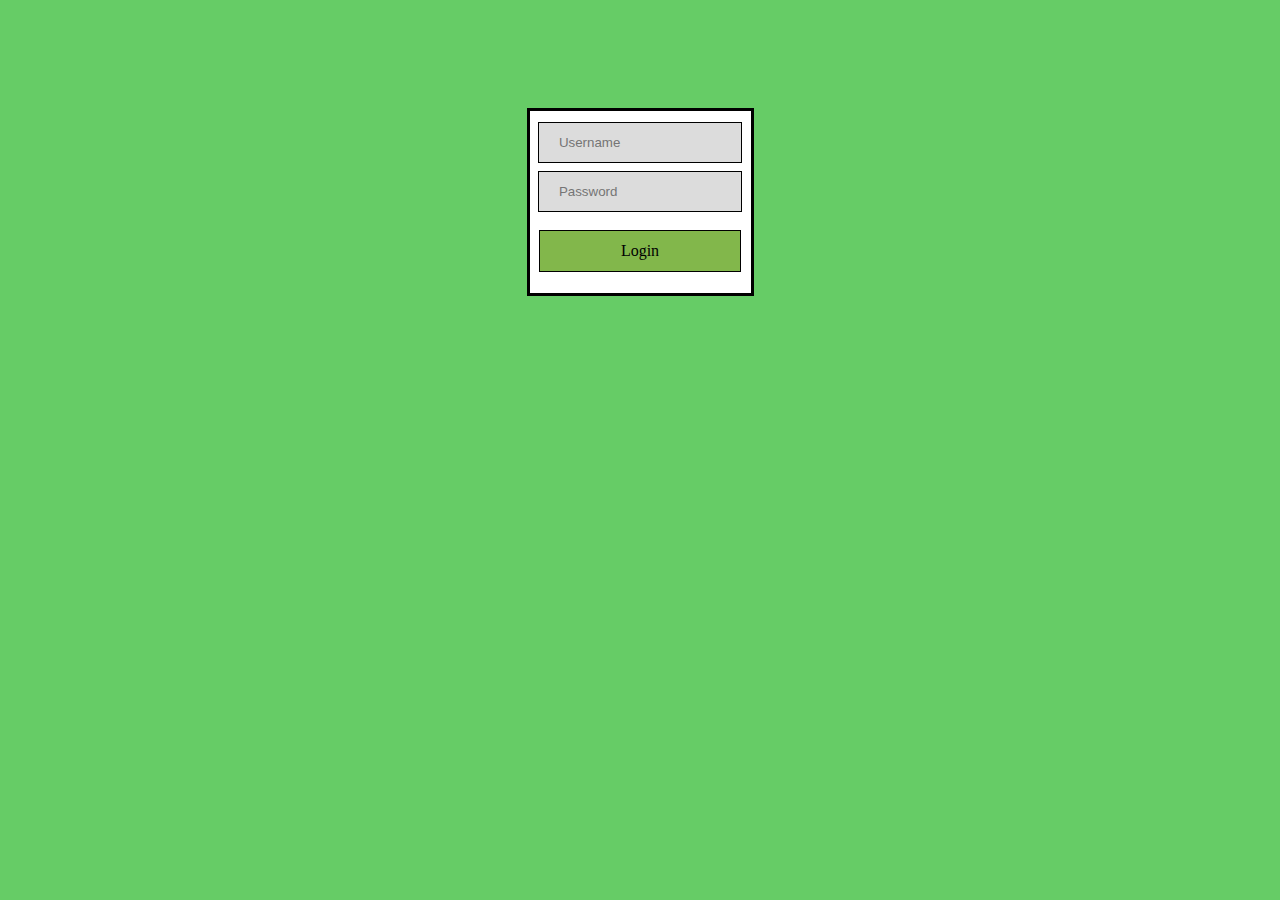
<file: index.html>
<!DOCTYPE html>
<html>
<head>
<title>Employee Login</title>
<link rel="stylesheet" type="text/css" href="IndexStyle.css">
</head>



<body>

  <form id="Login_form" align:"center">
    <!--User name:<br>-->
    <input type="text" placeholder="Username" name="userid">
    <br>
    <!--Password:<br>-->
    <input type="password" placeholder="Password" name="psw">
    <br>
    <br>
    <a href="app.html" class="button" type="submit">Login</a>
    <br>
    <br>

   </form>
</body>
</html>
</file>
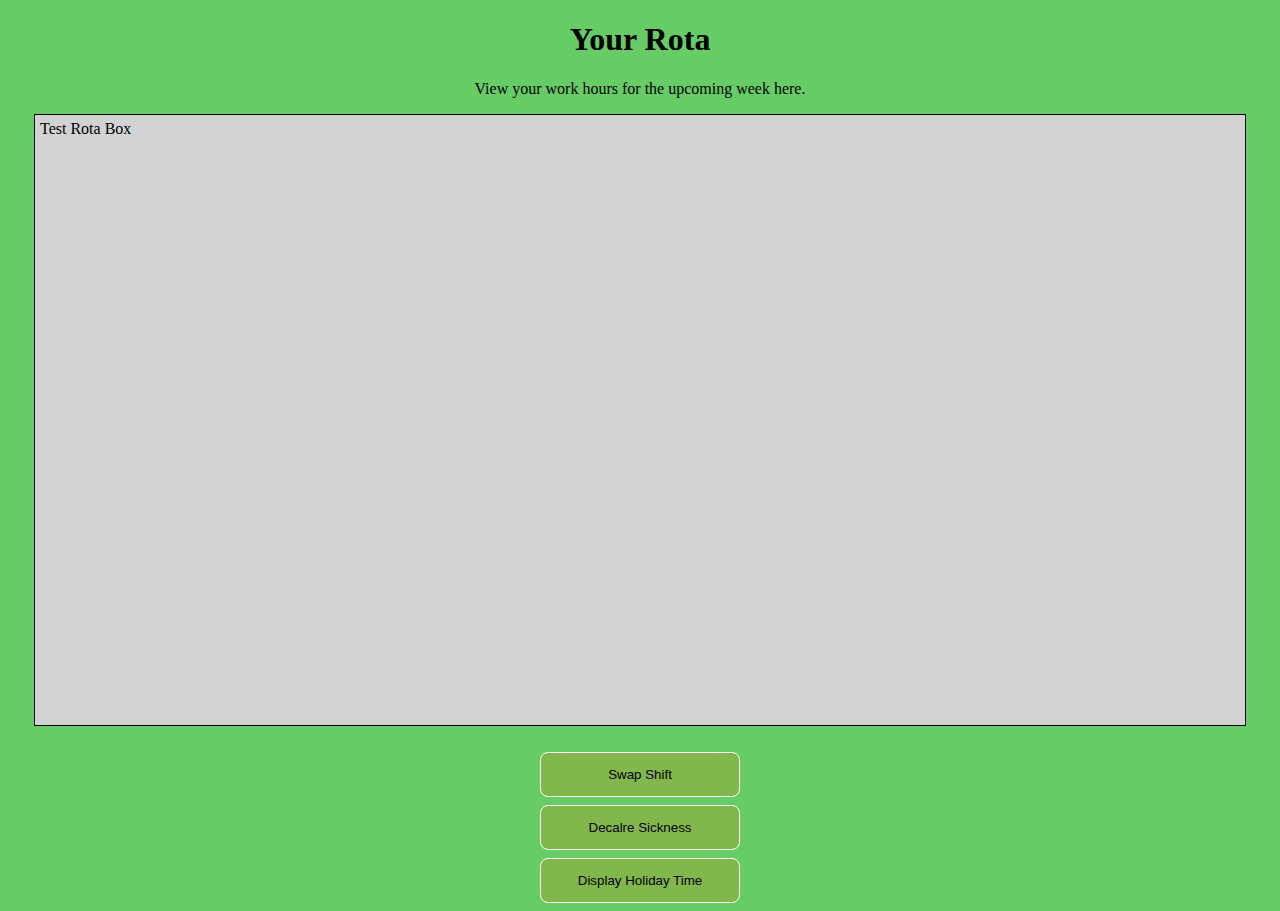
<file: app.html>
<!DOCTYPE html>
<html>

<head>
<link rel="stylesheet" type="text/css" href="appStyle.css">
</head>

<title>Hotel Rota - Employee Website</title>
<body>

<h1 align="center">Your Rota</h1>
<p align="center">View your work hours for the upcoming week here.</p>

<div>
  Test Rota Box
  <br>
</div>
<br>
<button id="button1" type="button"> Swap Shift</button>
<button id="button2" type="button"> Decalre Sickness</button>
<button id="button3" type="button"> Display Holiday Time</button>

</body>
</html>
</file>
<file: IndexStyle.css>
body
{
   height: 100%;
   background-color:#66cc66;
}

#Login_form
{
   background-color: white; 
   position: relative;
   text-align: center;
   width: 215px;
   margin-top: 50%;
   font-family: 'Times New Roman', Times, serif;
   padding: 3px;
   border: medium solid black;
   margin: 0 auto;
   vertical-align: middle;
   top: 100px;
}

input[type=text] 
{
  width: 95%;
  padding: 12px 20px;
  margin: 8px 0;
  box-sizing: border-box;
  border: thin solid black;
  background-color: #dcdcdc;
  color: black;
}

input[type=password]
{
  width: 95%;
  padding: 12px 20px;
  margin 8px 0;
  box-sizing: border-box;
  border: thin solid black;
  background-color: #dcdcdc;
  color: black;
  
}


a:link, a:visited
{
   background-color: #82b74b;
   color:black;
   width: 93%;
   height: 40px;
   top: 10px;
   border: thin solid black;
   padding 10px 20px;
   text-align: center;
   line-height: 40px;
   text-decoration: none;
   display: inline-block;
}

a:hover, a:active
{
   background-color: green;
   color: white;
}
   
}
/*
a:link, a:visited
{
    background-color: #82b74b;
    color: white;
    padding: 14px 20px;
    margin: 8px 0;
    border: thin solid black;
    cursor: pointer;
    width: 95%;
}*/
</file>
<file: appStyle.css>
body 
{
    background-color: #66cc66;
}

h1 
{
    color: black;
}

p 
{
    color: black;
}

div
{
   background-color: LightGrey;
   width:1200px;
   border: thin solid black;
   padding:5px;
   margin: auto;
   height: 600px;
}

button
{
    background-color: #82b74b;
    color: Black;
    padding: 14px 20px;
    margin: 8px auto 0px auto;
    border: thin solid white;
    border-radius: 8px;
    cursor: pointer;
    width: 200px;
    display: block;
    transition-duration: 0.3s;
}

.button1
{
    background-color: #82b74b;
    color: Black;
}

.button2
{
    background-color: #82b74b;
    color: Black;
}

.button3 
{
    background-color: #82b74b;
    color: Black;
}

button:hover
{
   background-color: white;
   color: black;
}
</file>
